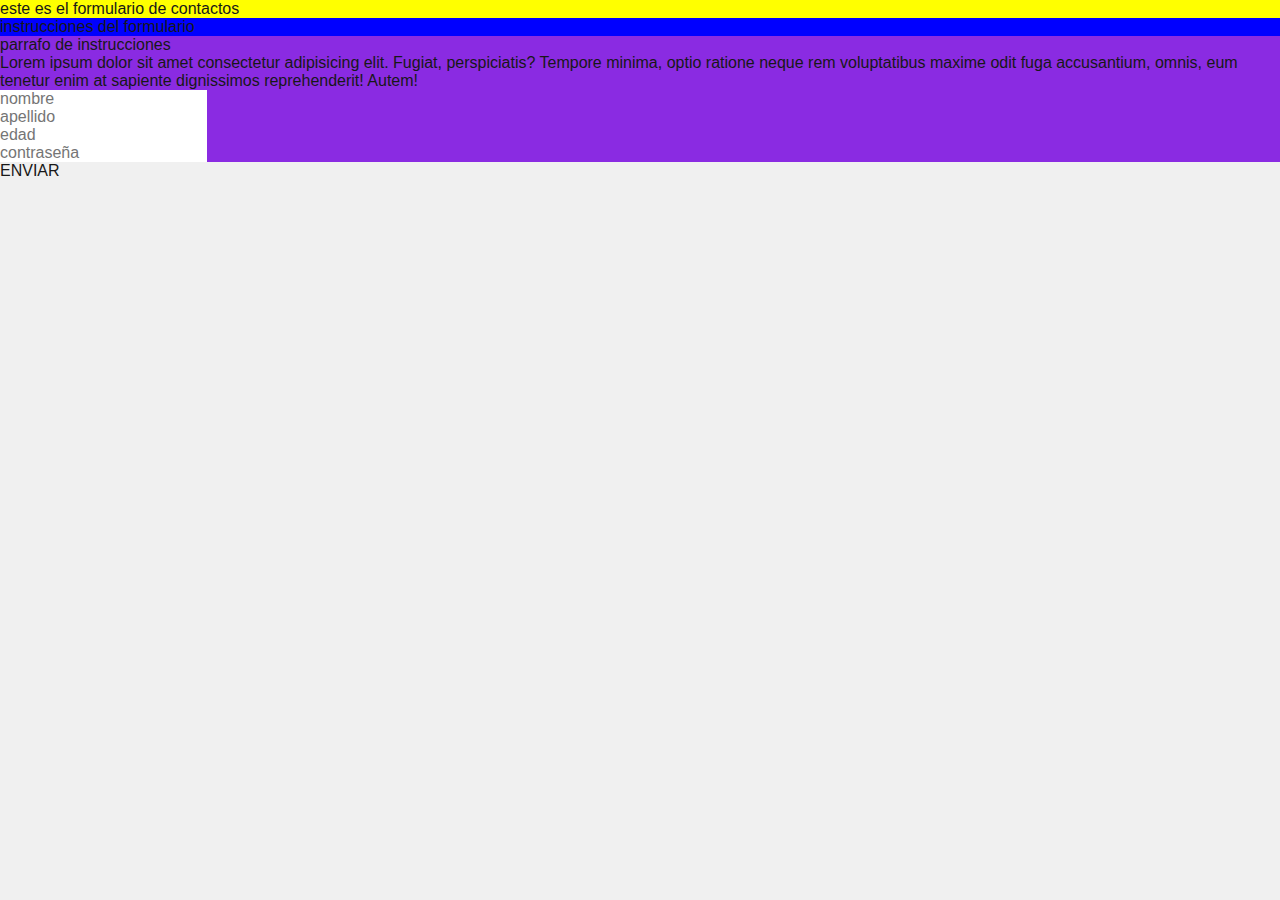
<file: contacto.html>
<!DOCTYPE html>
<html lang="en">

<head>
    <meta charset="UTF-8">
    <meta name="viewport" content="width=device-width, initial-scale=1.0">
    <link rel="stylesheet" href="style.css"/>
    <link rel="stylesheet" href="reset.css">
    <title>Document</title>
</head>

<body>
    <header>
        <h1>este es el formulario de contactos</h1>
    </header>
    <main>
        <h2>instrucciones del formulario</h2>
        <div>
            <p>parrafo de instrucciones</p>
            <p>Lorem ipsum dolor sit amet consectetur adipisicing elit. Fugiat, perspiciatis? Tempore minima, optio
                ratione neque rem voluptatibus maxime odit fuga accusantium, omnis, eum tenetur enim at sapiente
                dignissimos reprehenderit! Autem!</p>
        </div>
        <form>
            <div>
                <input type="nombre" name="nombre" placeholder="nombre">
            </div>
            <div>
                <input type="apellido" name="apellido" placeholder="apellido">
            </div>
            <div>
                <input type="number" name="edad" placeholder="edad">
            </div>
            <div>
                <input type="password" name="contraseña" placeholder="contraseña">
            </div>
            <button>ENVIAR</button>
        </form>
    </main>
</body>

</html>
</file>
<file: style.css>
body{background-color:rgb(169, 255, 246) ;}

h3{background-color: rgb(241, 10, 10);}
h2{background-color: blue;}
h1{background-color: yellow;}
div{background-color: blueviolet;}
footer{background-color: chartreuse;}
.title{font-size: 2em;
color: darkblue;}
#principal{font-size: 2.5em;
color: rgb(66, 93, 93);}
.broche{width: 10em;
height: 10em;}
.dragon{width: 10em;
height: 10em;}
.fantasma{width: 10em;
height: 10em;}
#pulido{
    /* border: 2px solid black; */
    /* width: 60vw; */
    /* viewport width */
    /* margin: auto; */
    /* padding: 3em; */
    display: flex;
    align-items: center;
    flex-direction: column;
}
.cards{
    border: 2px rgb(57, 1, 1) solid;
    width: fit-content;
   padding: 0.5em 1em 1em 1em;
   border-radius: 10%;
   transition: 2s;
   /* margin: auto; */
   display: flex;
   flex-direction: column;
   align-items: center;
}
.cards:hover{background-color: black;}
 #palido{
    border: 1px solid rgb(5, 9, 9);
/* width: 60vw; */
/* margin: auto; */
/* padding-left: 3.1em; */
}
#cards-container{
    background-color: rgb(50, 205, 153);
    width: 85vw;
    margin: auto;
    margin-top: 0.5em;
    border: 2px solid black;
    border-radius: 3%;
    padding: 1em;
    display: flex;
    flex-direction: row;
    justify-content: space-around;
}
</file>
